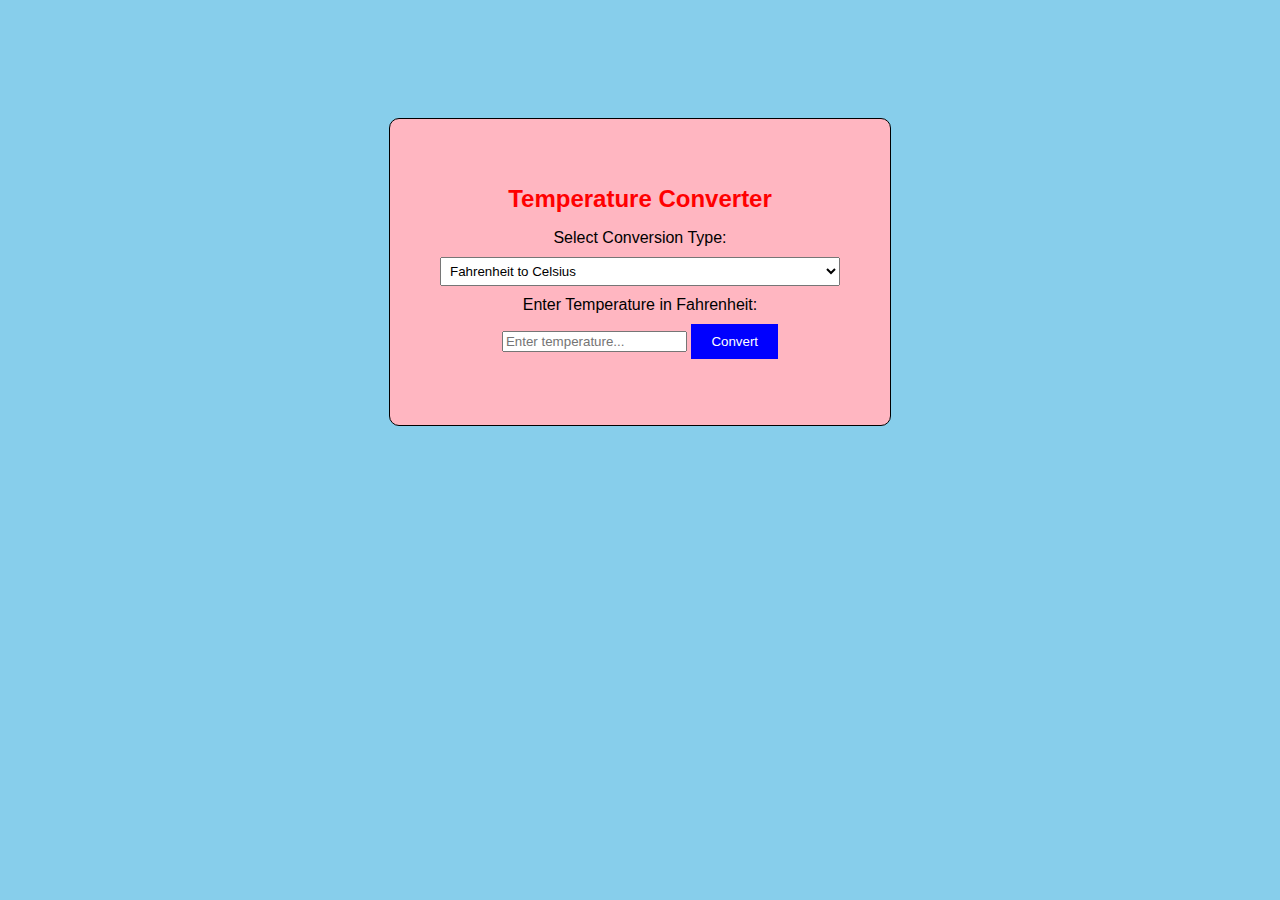
<file: converter.html>
<!DOCTYPE html>
<html>
<head>
    <title>Temperature Converter</title>
    <style>
        body {
            background-color:  skyblue;
            font-family: Arial, sans-serif;
            text-align: center;
            padding:110px;
        }

        #converter {
            width: 400px;
            margin: 0 auto;
            padding: 50px;
            background-color:lightpink;
            border: 1px solid black;
            border-radius: 10px;
        }

        h1 {
            font-size: 24px;
            color:red;
        }

        label {
            display: block;
            margin-bottom: 10px;
        }

        input[type="text"] {
            width: 100%;
            padding: 5px;
            margin-bottom: 10px;
        }

        button {
            background-color: blue;
            color: white;
            border: none;
            padding: 10px 20px;
            cursor: pointer;
        }

        select {
            width: 100%;
            padding: 5px;
            margin-bottom: 10px;
        }
    </style>
</head>

<body>
    <div id="converter">
    <h1>Temperature Converter</h1>
    <label for="conversionType">Select Conversion Type:</label>
    <select id="conversionType">
        <option value="celsius">Fahrenheit to Celsius</option>
        <option value="kelvin">Fahrenheit to Kelvin</option>
    </select>

    <label for="temperature">Enter Temperature in Fahrenheit:</label>
    <input type="number" id="temperature" placeholder="Enter temperature..." step="0.01">
    
   

    <button onclick="convertTemperature()" id="covert">Convert</button>

    <p id="result"></p>
</div>

    <script>
        function convertTemperature() {
            const temperatureInput = document.getElementById("temperature");
            const conversionType = document.getElementById("conversionType").value;
            const resultElement = document.getElementById("result");
            
            const fahrenheit = parseFloat(temperatureInput.value);
            
            if (isNaN(fahrenheit)) {
                resultElement.textContent = "Please enter a valid temperature.";
                return;
            }
            
            let result;
            
            if (conversionType === "celsius") {
                result = (fahrenheit - 32) * 5/9;
                resultElement.textContent = `Temperature in Celsius: ${result.toFixed(2)}°C`;
            } else if (conversionType === "kelvin") {
                result = (fahrenheit - 32) * 5/9 + 273.15;
                resultElement.textContent = `Temperature in Kelvin: ${result.toFixed(2)}K`;
            }
        }
    </script>
</body>
</html>
</file>
